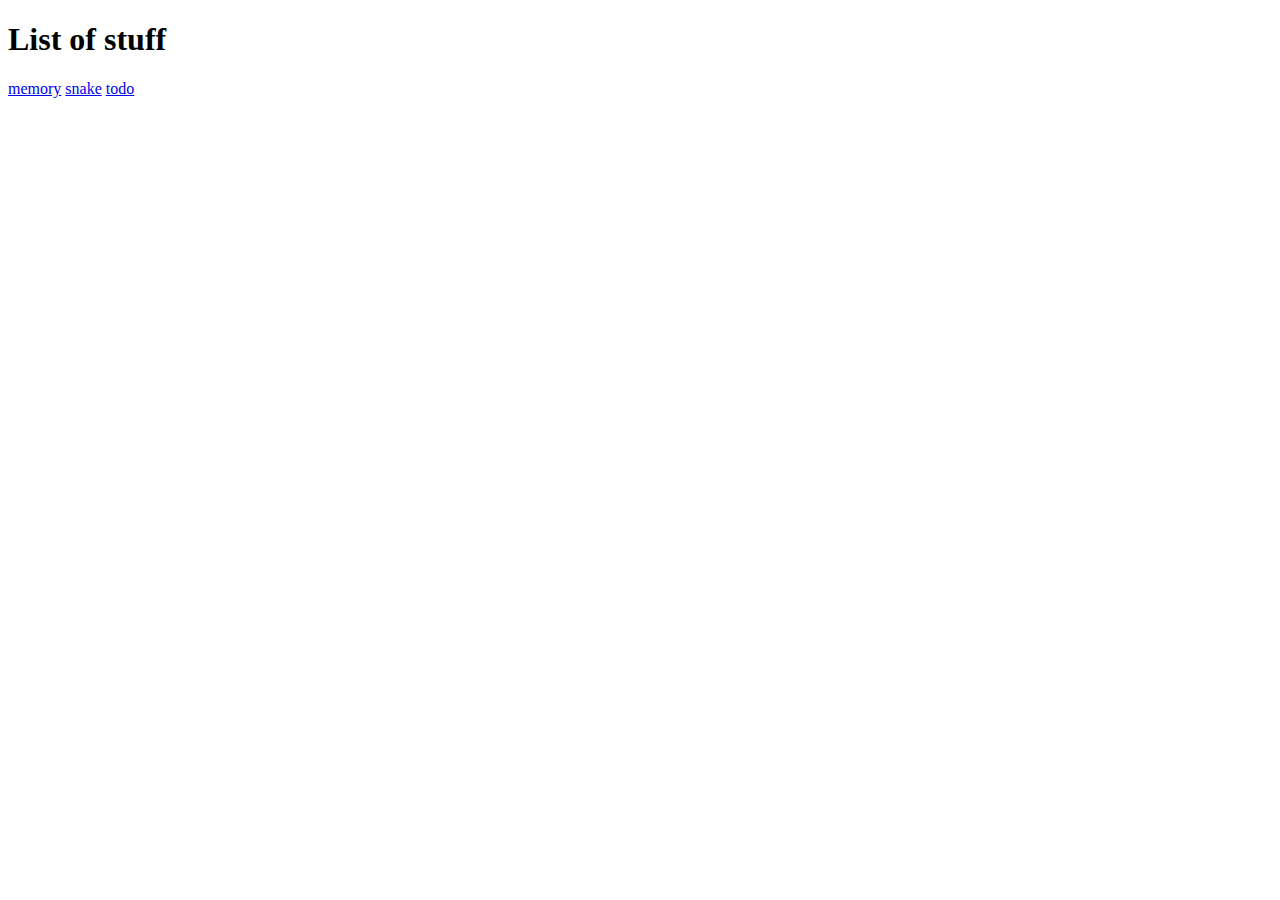
<file: index.html>
<!DOCTYPE html>
<html lang="en">

<head>
    <meta charset="UTF-8">
    <meta http-equiv="X-UA-Compatible" content="IE=edge">
    <meta name="viewport" content="width=device-width, initial-scale=1.0">
    <title>:)</title>
</head>

<body>
    <h1>List of stuff</h1>
    <a href="./projects/memory-game/index.html">memory</a>
    <a href="./projects/snake-1/index.html">snake</a>
    <a href="./projects/todo list/index.html">todo</a>
</body>

</html>
</file>
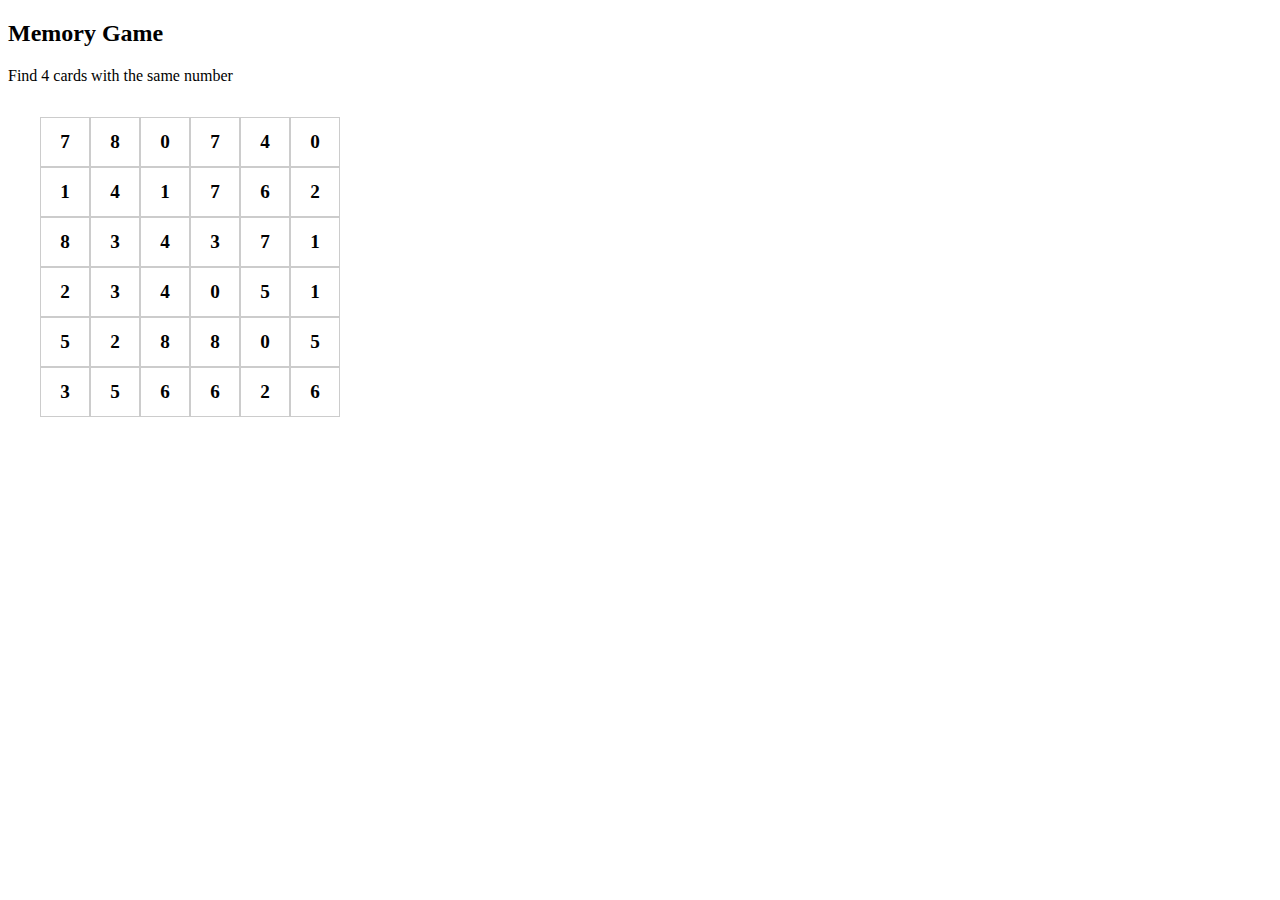
<file: projects/memory-game/index.html>
<!DOCTYPE html>
<html lang="en">

<head>
  <title>Memory Game</title>
  <link rel="stylesheet" href="./style.css">
</head>

<body>
  <h2>Memory Game</h2>
  <p>Find 4 cards with the same number</p>
  <div id="app">
  </div>

  <script src="./script.js"></script>
</body>

</html>
</file>
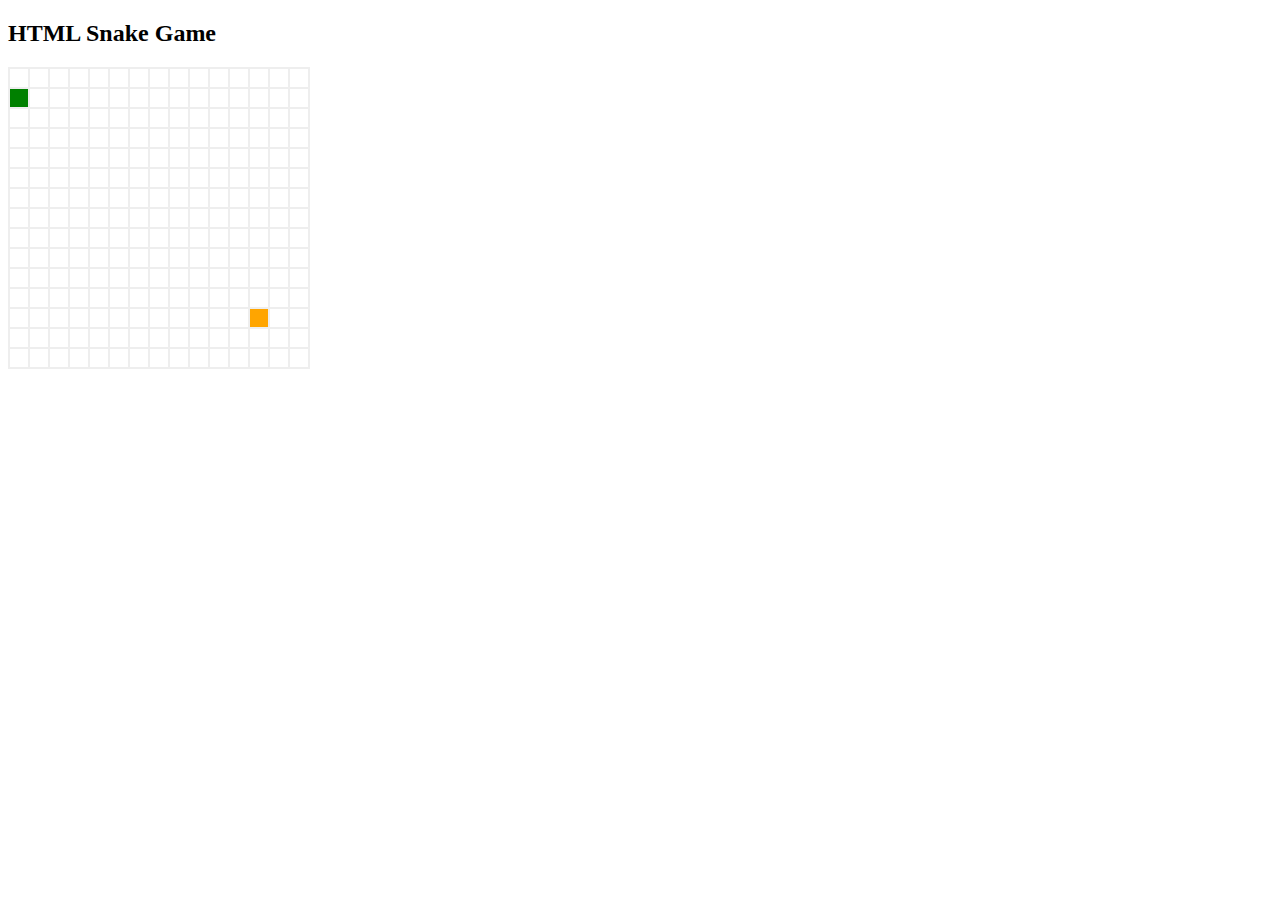
<file: projects/snake-1/index.html>
<!DOCTYPE html>
<html lang="en">

<head>
  <title>HTML Snake Game</title>
  <link rel="stylesheet" href="./style.css">
</head>

<body>
  <h2>HTML Snake Game</h2>

  <div id="game">
  </div>
  <script src="./script.js"></script>
</body>

</html>
</file>
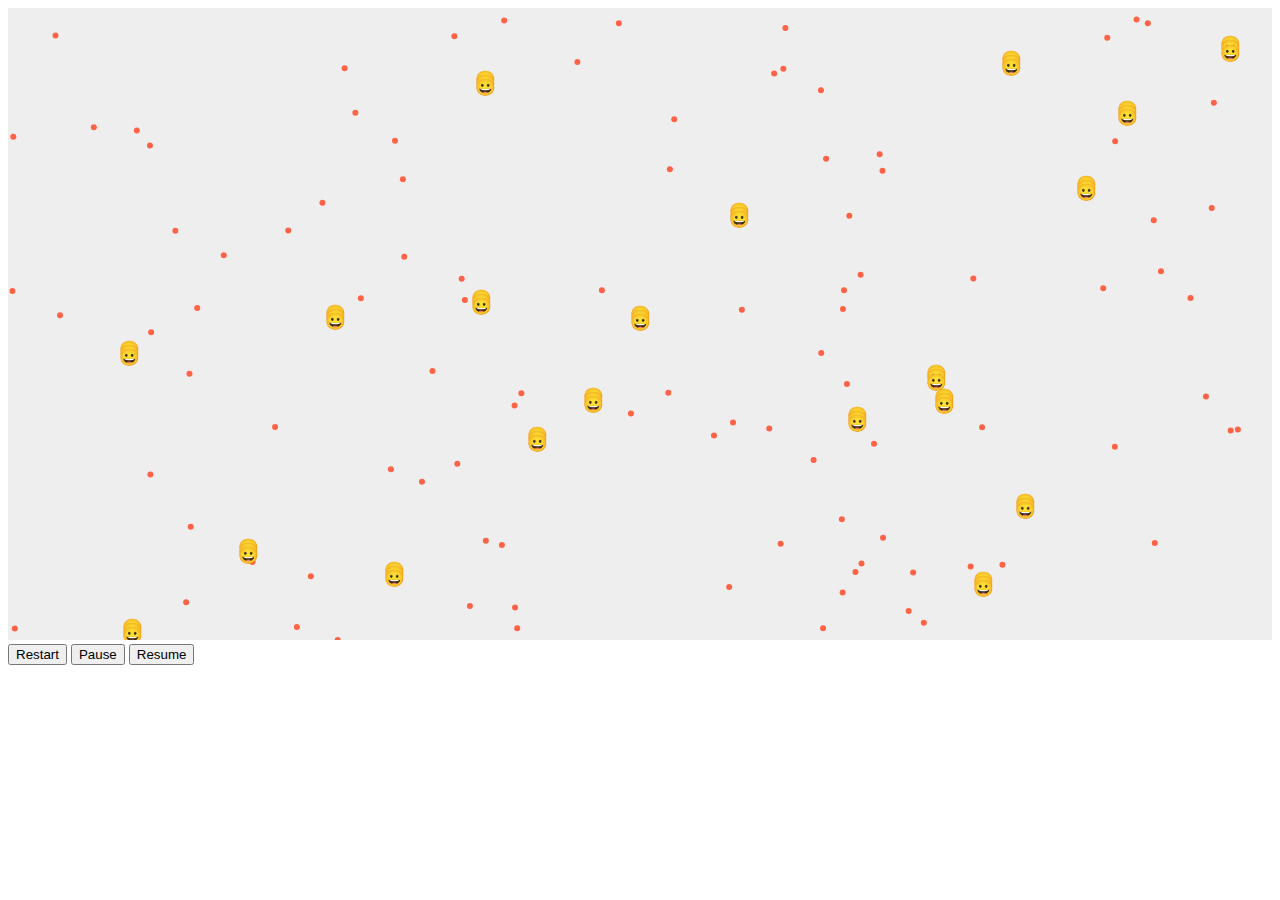
<file: projects/snake-1/snake-2/index.html>
<!DOCTYPE html>
<html lang="en" >
<head>
  <meta charset="UTF-8">
  <title>CodePen - 2d snake game sample</title>
  <link rel="stylesheet" href="./style.css">

</head>
<body>
<!-- partial:index.partial.html -->
<div>
  <canvas></canvas>
</div>

<button id="restart">Restart</button>
<button id="pause">Pause</button>
<button id="resume">Resume</button>
<!-- partial -->
  <script  src="./script.js"></script>

</body>
</html>
</file>
<file: projects/memory-game/style.css>
#app {
  display: flex;
  flex-wrap: wrap;
  width: 300px;
  height: 300px;
  margin: 2em;
}
.cell {
  box-sizing: border-box;
  border: 1px solid #ccc;

  display: flex;
  align-items: center;
  justify-content: center;

  font-weight: bold;
  font-size: larger;

  cursor: pointer;
}

.cell.hide {
  /*   color: #999; */
  /*   color: transparent; */
  text-indent: -9999px;
}

.cell.show {
  color: #000;
}

.cell.clear {
  color: green;
}
</file>
<file: projects/snake-1/style.css>
#game {
  width: 300px;
  height: 300px;
  border: 1px solid #eee;

  display: flex;
  flex-wrap: wrap;
}

.cell {
  border: 1px solid #eee;
  box-sizing: border-box;
}

.has-snake {
  background: orange;
}

.has-food {
  background: green;
}
</file>
<file: projects/snake-1/snake-2/style.css>
canvas {
  width: 100%;
  min-height: 480px;
  background: #eee;
}
</file>
